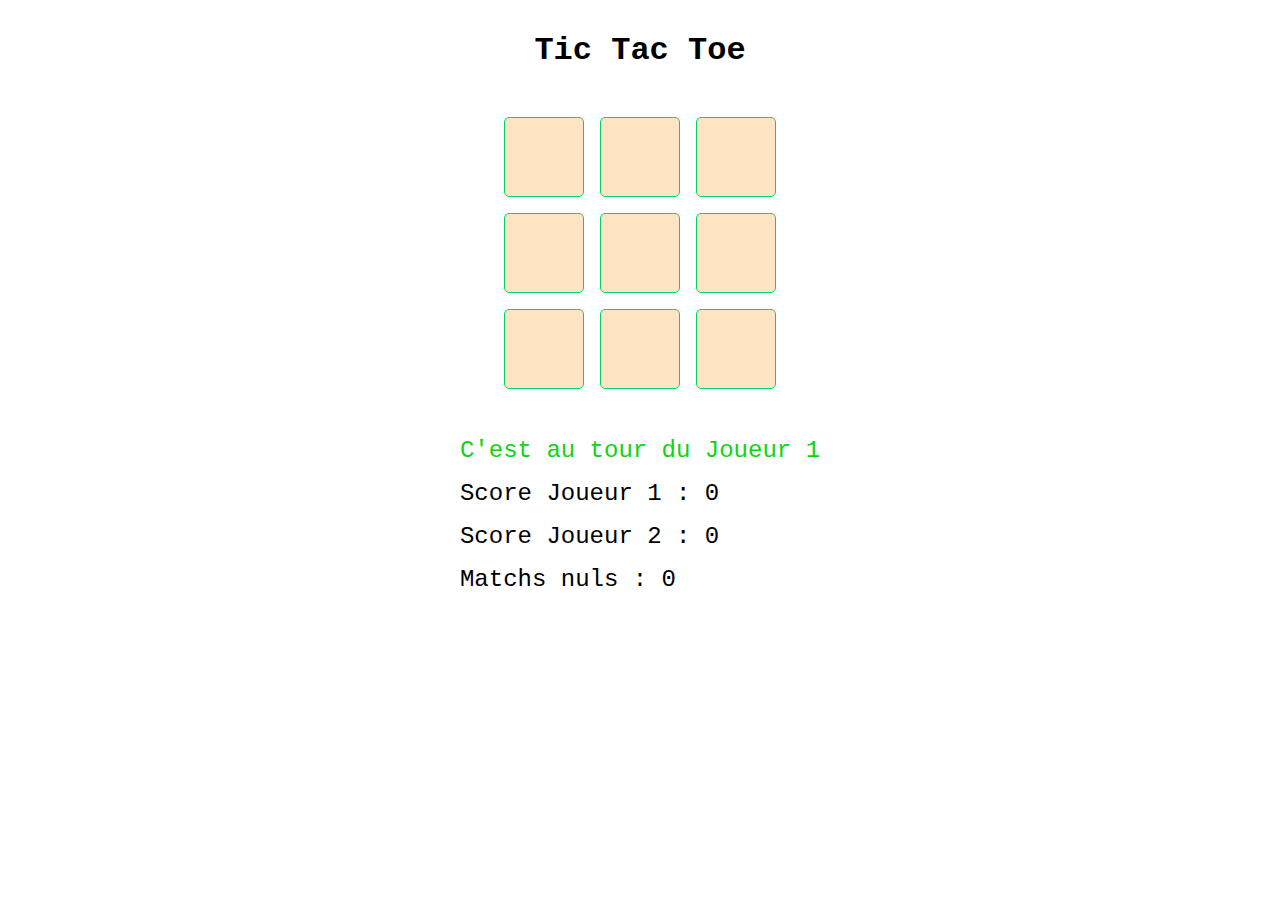
<file: public_html/tic-tac-toe.html>
<!DOCTYPE html>
<html lang="en">
<head>
    <meta charset="UTF-8">
    <meta http-equiv="X-UA-Compatible" content="IE=edge">
    <meta name="viewport" content="width=device-width, initial-scale=1.0">
    <link rel="stylesheet" href="./tictactoeMain.css">
   
    <title>Document</title>
</head>
<body>
    <h1>Tic Tac Toe</h1>
    <div id="grid">
        <div id="c1" class="case"></div>
        <div id="c2" class="case"></div>
        <div id="c3" class="case"></div>
        <div id="c4" class="case"></div>
        <div id="c5" class="case"></div>
        <div id="c6" class="case"></div>
        <div id="c7" class="case"></div>
        <div id="c8" class="case"></div>
        <div id="c9" class="case"></div>
    </div>
    <div id="score">
        <p>C'est au tour du Joueur <span id="joueur">1</span></p>
        <p>Score Joueur 1 : <span id="score">0</span></p>
        <p>Score Joueur 2 : <span id="score2">0</span></p>
        <p>Matchs nuls : <span id="scoreNul">0</span></p>
    </div>

    <script src="./tictactoaApp.js"></script>
</body>
</html>
</file>
<file: public_html/tictactoeMain.css>
*{
    margin: 0;
    padding: 0;
    box-sizing: border-box;

}

body{
    display: flex;
    justify-self: center;
    align-items: center;
    flex-direction: column;
    font-family: 'Courier New', Courier, monospace;
    margin: 2rem ;

}

#grid{
    display: grid;
    grid-template-columns: repeat(3, 5rem);
    grid-template-rows: repeat(3, 5rem);
    gap: 1rem;
    margin: 3rem auto ;
    
}
.case{
    border: 1px solid rgb(6, 209, 108);
    background-color: bisque;
    border-radius: 5px;
    cursor: pointer;
    display: flex;
    justify-content: center;
    align-items: center;
    font-size: 3rem;
    
}

p{
    margin-bottom: 1rem;
    font-size: 1.5rem;
}

p:first-of-type{
    color: rgb(15, 212, 15);
}
</file>
